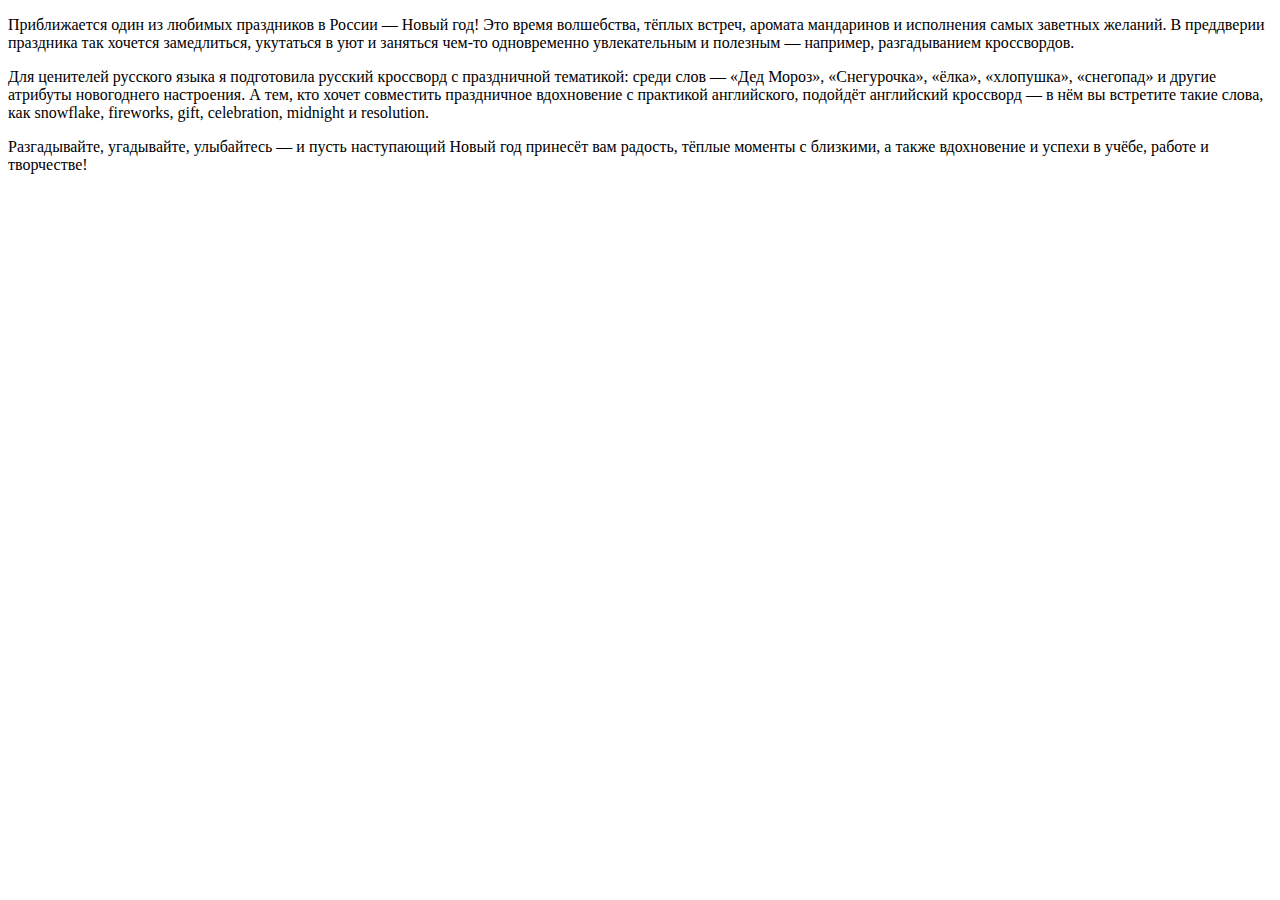
<file: Congratulations2026.html>
<!DOCTYPE html>
<html lang="ru">
<head>
    <meta charset="UTF-8">
    <meta name="viewport" content="width=device-width, initial-scale=1.0">
    <title>Заголовок страницы</title>
</head>
<body>
    <p>Приближается один из любимых праздников в России — Новый год!
Это время волшебства, тёплых встреч, аромата мандаринов и исполнения самых заветных желаний. В преддверии праздника так хочется замедлиться, укутаться в уют и заняться чем-то одновременно увлекательным и полезным — например, разгадыванием кроссвордов.</p>
<p>Для ценителей русского языка я подготовила русский кроссворд с праздничной тематикой: среди слов — «Дед Мороз», «Снегурочка», «ёлка», «хлопушка», «снегопад» и другие атрибуты новогоднего настроения. А тем, кто хочет совместить праздничное вдохновение с практикой английского, подойдёт английский кроссворд — в нём вы встретите такие слова, как snowflake, fireworks, gift, celebration, midnight и resolution.</p>
  <p>Разгадывайте, угадывайте, улыбайтесь — и пусть наступающий Новый год принесёт вам радость, тёплые моменты с близкими, а также вдохновение и успехи в учёбе, работе и творчестве!</p>
</body>
</html>
</file>
